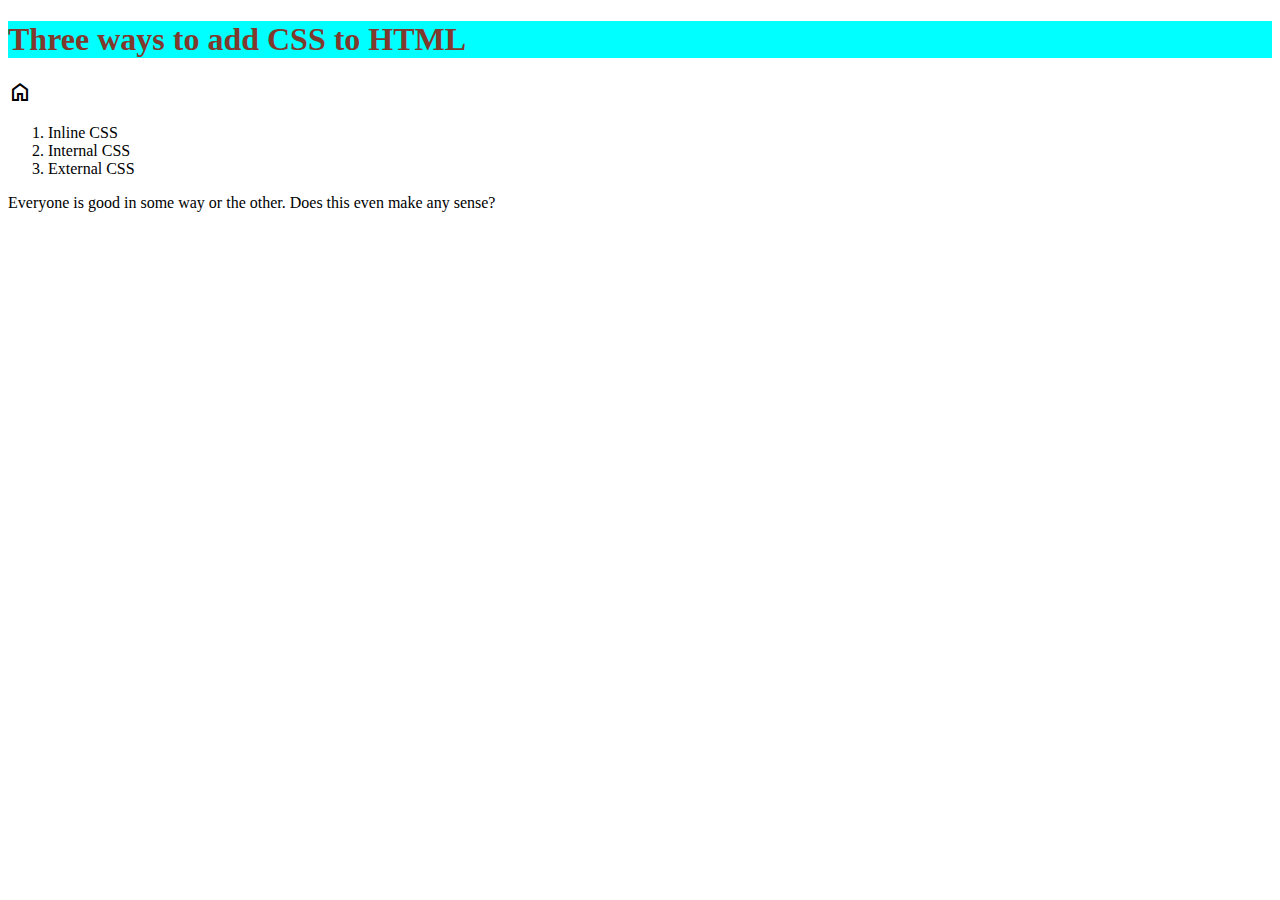
<file: Video 15/index.html>
<!DOCTYPE html>
<html lang="en">

<head>
    <meta charset="UTF-8">
    <meta name="viewport" content="width=device-width, initial-scale=1.0">
    <title>Document</title>
    <!-- <style>
        h1{
            background-color: red;
            color: yellow;
        }

    </style> -->
    <link rel="stylesheet" href="style.css">
    <link rel="stylesheet"
    href="https://fonts.googleapis.com/css2?family=Material+Symbols+Outlined:opsz,wght,FILL,GRAD@20..48,100..700,0..1,-50..200&icon_names=home" />
</head>

<body>
    <!-- <h1 style="color: yellow;background-color: red;">Three ways to add CSS to HTML</h1> -->
    <h1>Three ways to add CSS to HTML</h1>
    <span class="material-symbols-outlined">
        home
    </span>
    <div>
        <ol>
            <li>Inline CSS</li>
            <li>Internal CSS</li>
            <li>External CSS</li>
        </ol>
    </div>
    <p>Everyone is good in some way or the other. Does this even make any sense?</p>
</body>

</html>
</file>
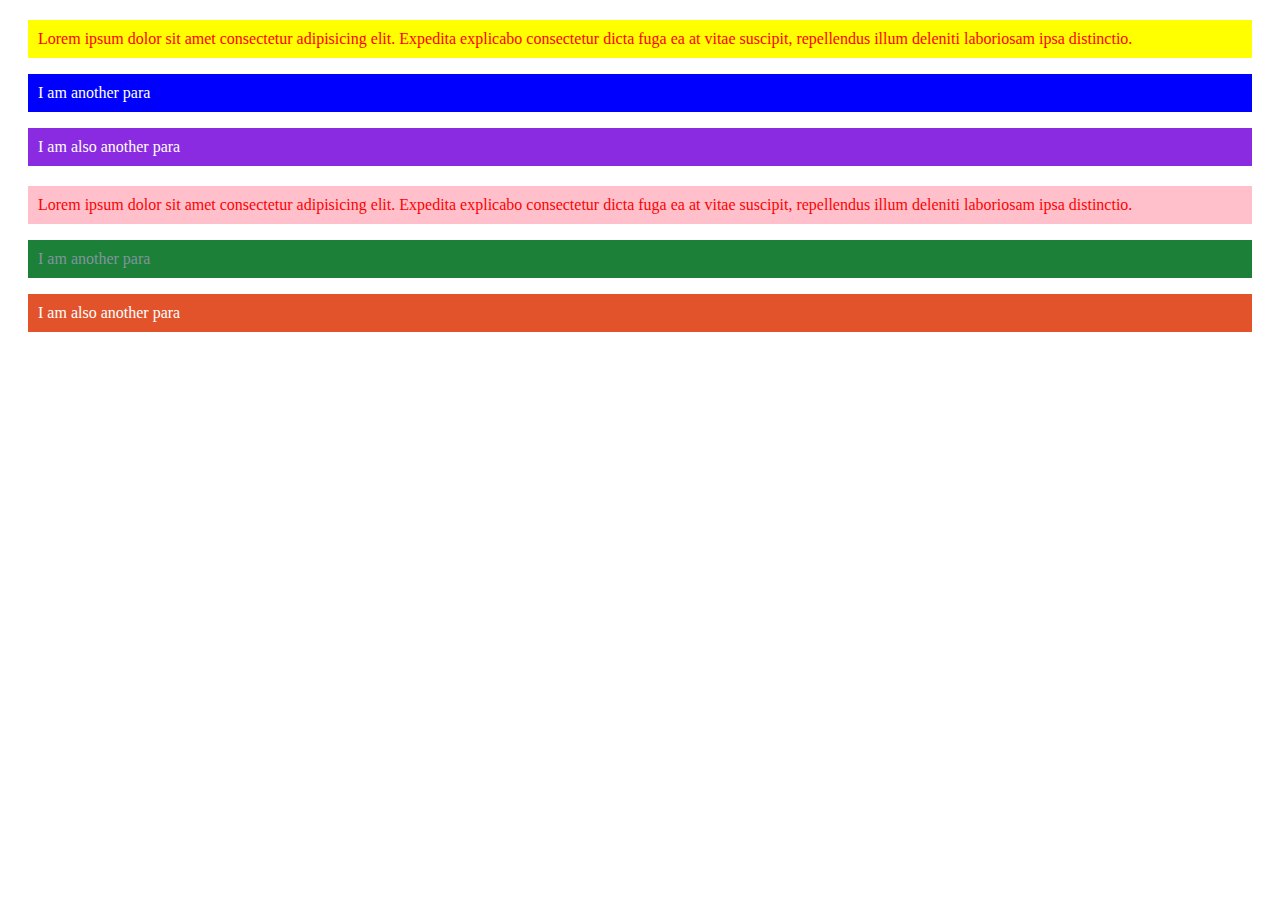
<file: Video 20/index.html>
<!DOCTYPE html>
<html lang="en">

<head>
    <meta charset="UTF-8">
    <meta name="viewport" content="width=device-width, initial-scale=1.0">
    <title>Document</title>
    <style>

        div:nth-of-type(1) {
            margin: 20px;
        

        p:first-child {
            background-color: yellow;
            color: red;
            padding: 10px;
        }

        p:nth-child(2){
            background-color: blue;
            color: white;
            padding: 10px;
        }
        p:nth-child(3){
            background-color:blueviolet;
            color: white;
            padding: 10px;
        }
    }
        div:nth-of-type(2) {
            margin: 20px;
        

        p:first-child {
            background-color:pink;
            color: red;
            padding: 10px;
        }
        p:nth-child(2){
            background-color: rgb(29, 128, 57);
            color: rgba(206, 164, 229, 0.578);
            padding: 10px;
        }
        p:nth-child(3){
            background-color:rgb(226, 83, 43);
            color: white;
            padding: 10px;
        }
    }
        
    </style>
</head>

<body>
    <!-- Write html and css code to style a paragraph inside a div which contains 5 other paragraphs. 
    The first paragraph must have background color yellow and text color red. 
    The other paragraphs must have background color blue and text color white.
    The HMTL is written below for your reference. Do not change this html -->
    <div>
        <p>Lorem ipsum dolor sit amet consectetur adipisicing elit. Expedita explicabo consectetur dicta fuga ea at
            vitae suscipit, repellendus illum deleniti laboriosam ipsa distinctio.</p>
        <p>I am another para</p>
        <p>I am also another para</p>
    </div>
    <div>
        <p>Lorem ipsum dolor sit amet consectetur adipisicing elit. Expedita explicabo consectetur dicta fuga ea at
            vitae suscipit, repellendus illum deleniti laboriosam ipsa distinctio.</p>
        <p>I am another para</p>
        <p>I am also another para</p>
    </div>
</body>

</html>
</file>
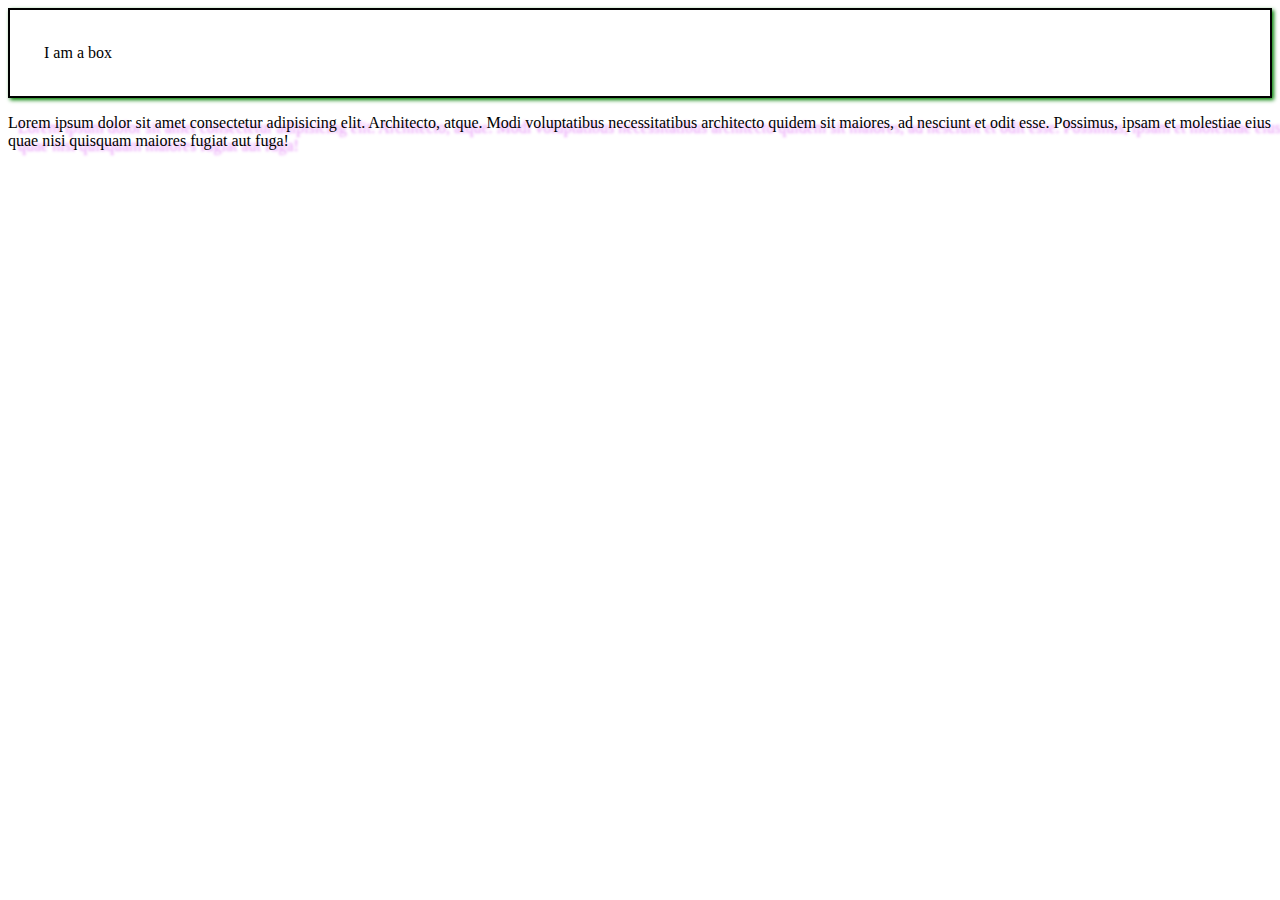
<file: Video 24/index.html>
<!DOCTYPE html>
<html lang="en">
<head>
    <meta charset="UTF-8">
    <meta name="viewport" content="width=device-width, initial-scale=1.0">
    <title>Document</title>
    <style>
        .box{
            border: 2px solid black;
            padding:34px;
            box-shadow: 2px 2px 4px green;
        }
        .text-element { text-shadow: 10px 5px 3px #e695f7 }
    </style>
</head>
<body>
    <div class="box">
        I am a box
    </div>

    <p class="text-element">
        Lorem ipsum dolor sit amet consectetur adipisicing elit. Architecto, atque. Modi voluptatibus necessitatibus architecto quidem sit maiores, ad nesciunt et odit esse. Possimus, ipsam et molestiae eius quae nisi quisquam maiores fugiat aut fuga!
    </p>
    
</body>
</html>
</file>
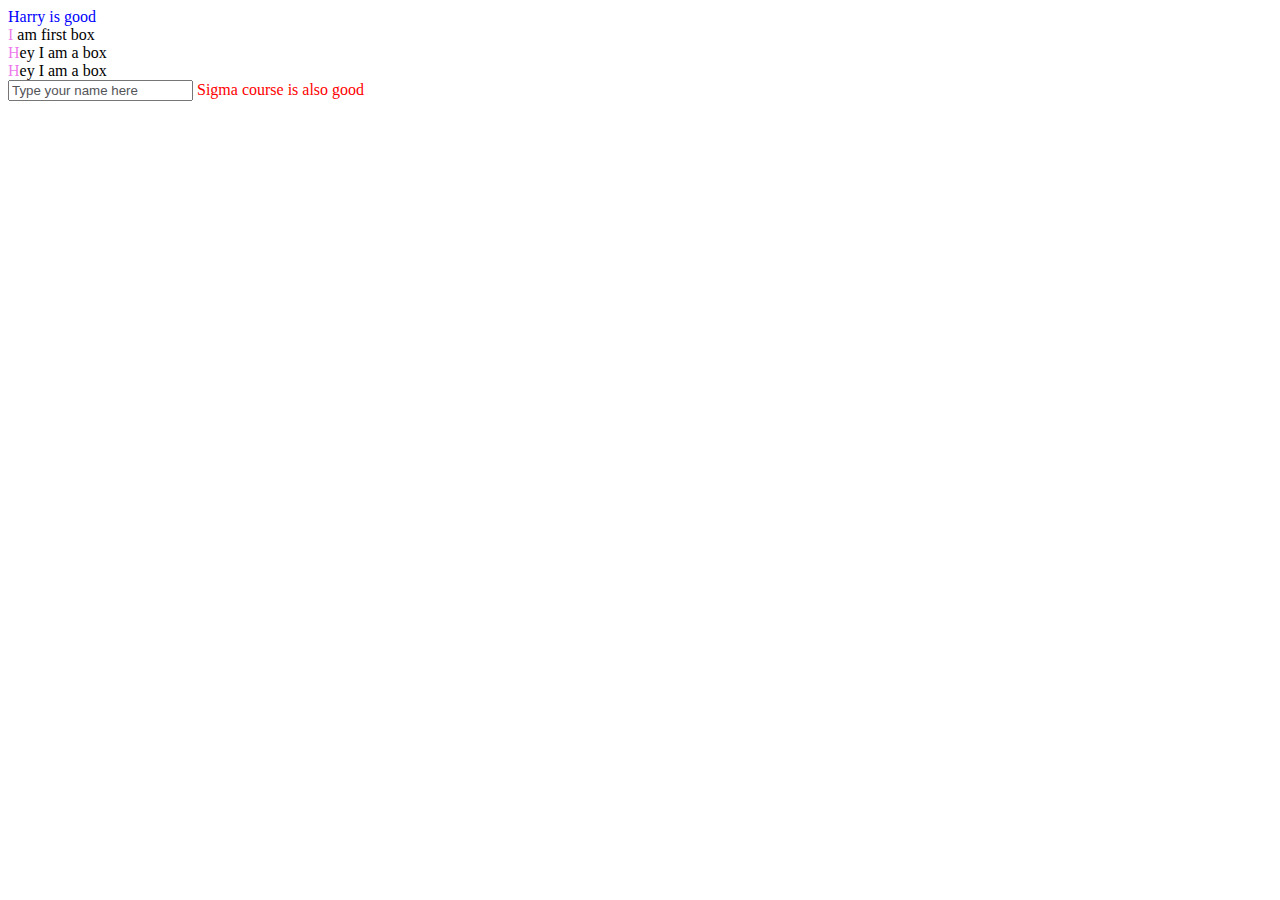
<file: Video 35/index.html>
<!DOCTYPE html>
<html lang="en">

<head>
    <meta charset="UTF-8">
    <meta name="viewport" content="width=device-width, initial-scale=1.0">
    <title>More on CSS Selectors</title>
    <style>
        /* .box:first-child{
            background-color: red;
        } */

        /* .box::first-line{
            color: yellow;
        } */

        /* .boxes *{
            color: blue;
            border: 2px solid black;
        }

        p, a, .box, [data-color="primary"]{
            padding-top: 45px;
        } */

        /* .box:nth-child(odd){
            background-color: blue;
        } */

        /* .box:nth-last-child(2){
            background-color: red;
        } */

        .boxes::before {
            content: "Harry is good";
            color: blue;
        }

        .boxes::after {
            content: "Sigma course is also good";
            color: red;
        }

        ::selection {
            background-color: black;
            color: aqua;
        }

        .box::first-letter {
            color: rgba(225, 10, 221, 0.564);
        }

        input::placeholder {
            color: rgb(84, 84, 88);
        }
    </style>
</head>

<body>
    <div class="boxes">
        <div data-color="primary" class="box">I am first box</div>
        <div class="box">Hey I am a box</div>
        <div class="box">Hey I am a box</div>
        <input type="text" placeholder="Type your name here">
    </div>
</body>

</html>
</file>
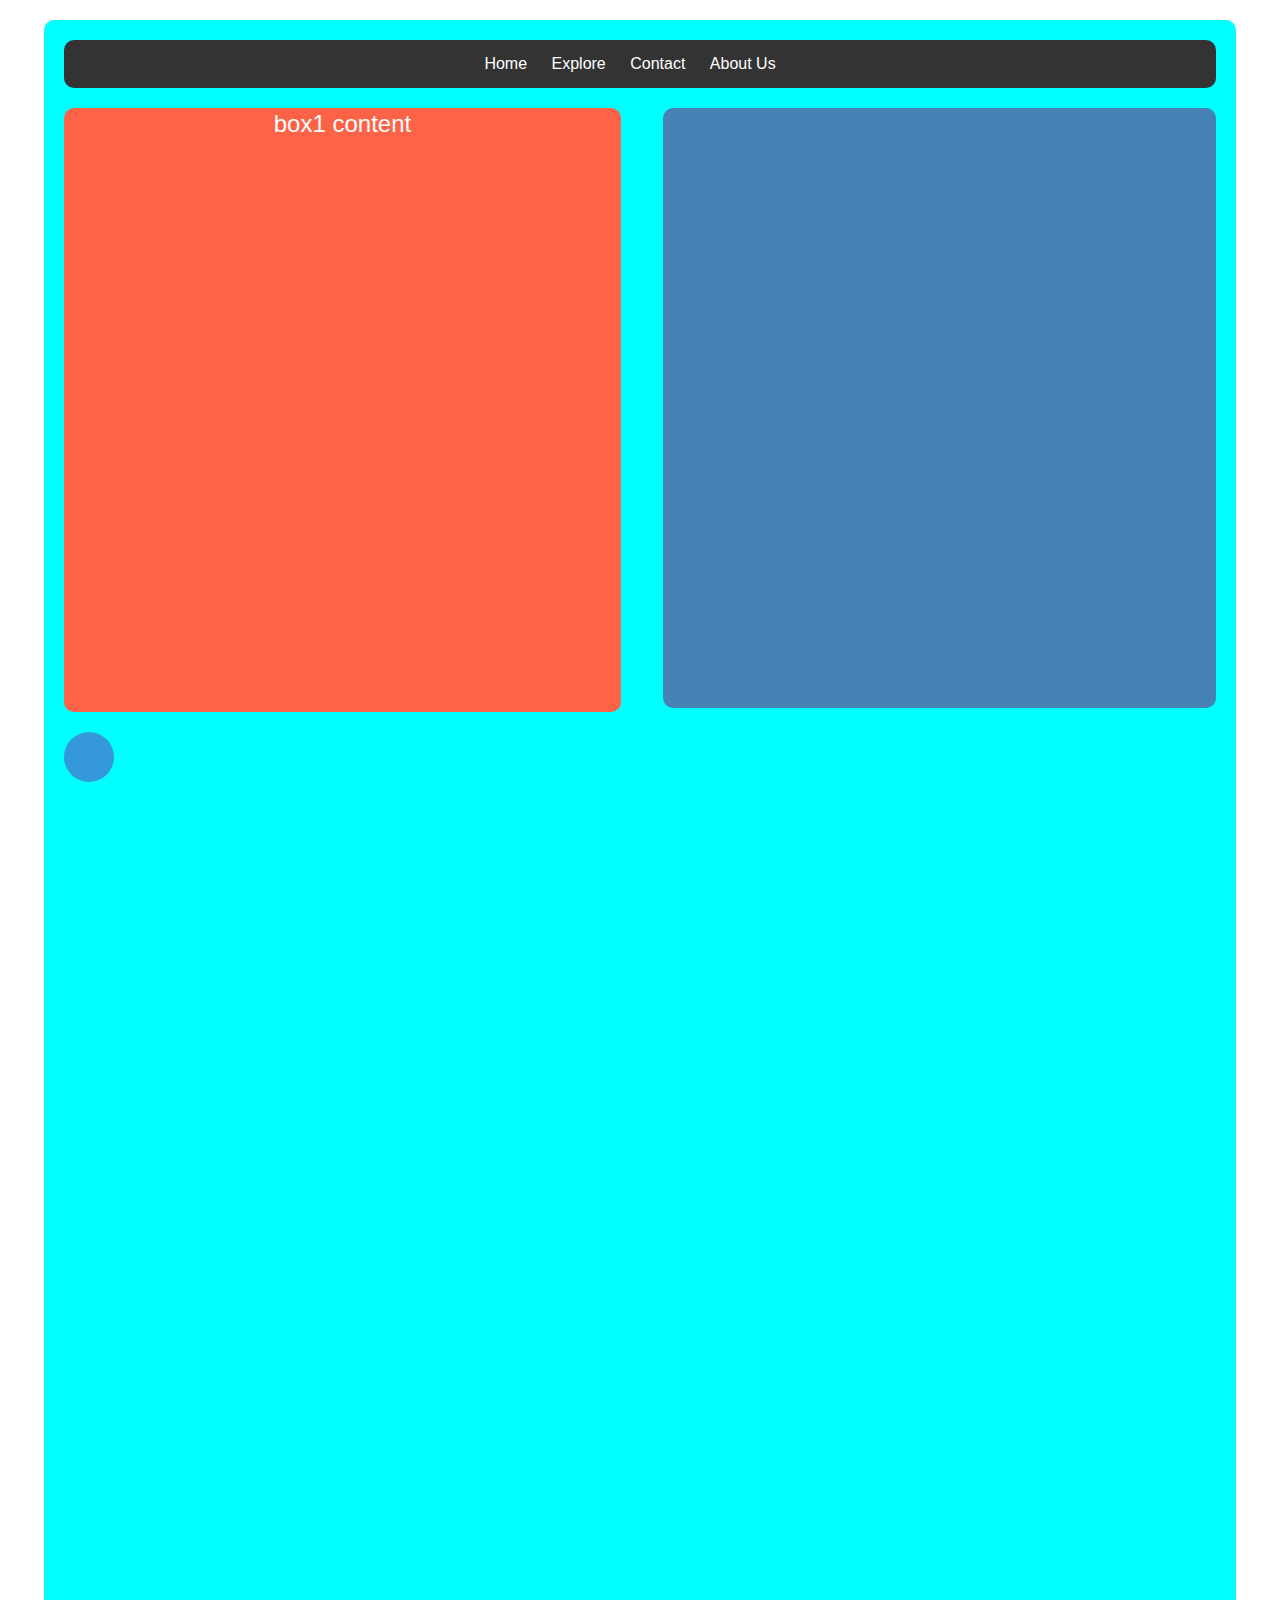
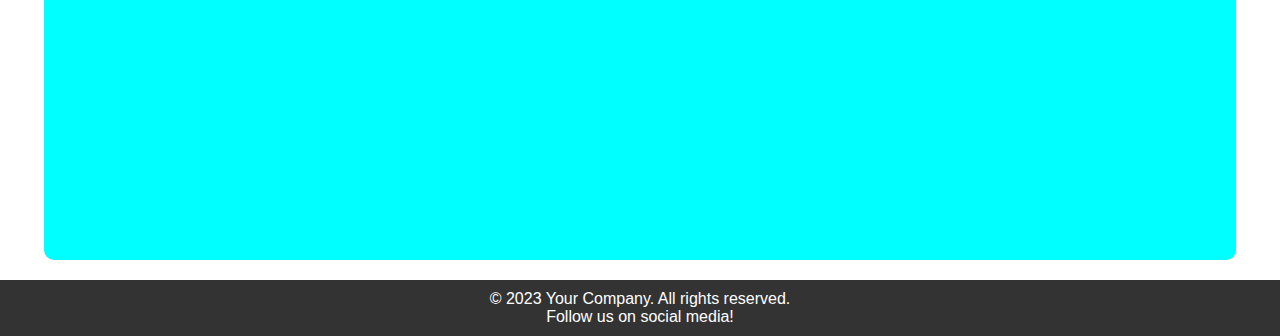
<file: Video 37/index.html>
<!DOCTYPE html>
<html lang="en">

<head>
    <meta charset="UTF-8">
    <meta name="viewport" content="width=device-width, initial-scale=1.0">
    <title>Document</title>
    <style>
        * {
            margin: 0;
            padding: 0;
        }

        body {
            font-family: Arial, sans-serif;
        }

        .container {
            background-color: #f0f0f0;
            margin: 20px auto;
            padding: 20px;
            width: 90%;
            height: 200vh;
            border-radius: 10px;
            background-color: aqua;
        }

        .navbaar {
            background-color: #333;
            color: white;
            padding: 15px;
            text-align: center;
            position: sticky;
            top: 0;
            z-index: 1000;
            border-radius: 10px;
        }

        .navbaar ul {
            list-style-type: none;
        }

        .navbaar li {
            display: inline;
            margin-right: 20px;
        }

        .navbaar li a {
            color: white;
            text-decoration: none;
        }

        .content {
            display: flex;
            justify-content: space-between;
            margin-top: 20px;
        }

        .box1,
        .box2 {
            width: 48%;
            height: 600px;
            border-radius: 10px;

        }

        .box1 {
            background-color: #ff6347;
            /* Tomato */
            text-align: center;
            padding: 2px;
            font-size: 1.5em;
            color: white;
            margin-bottom: 20px;
        }

        .box2 {
            background-color: #4682b4;
            /* SteelBlue */
        }

        .about {
            margin-top: 20px;
            text-align: center;
        }

        .footer {
            background-color: #333;
            color: white;
            text-align: center;
            padding: 10px 0;
            margin-top: 20px;
            /* position: fixed; */
        }

        .circle-icon {
            width: 50px;
            height: 50px;
            background-color: #3498db;
            border-radius: 50%;
            display: flex;
            justify-content: flex-end;
            align-items: end;
            color: white;
            font-size: 24px;
            position: relative;
        }
    </style>
</head>

<body>
    <div class="container">
        <div class="navbaar">
            <ul>
                <li>Home</li>
                <li>Explore</li>
                <li>Contact</li>
                <li>About Us</li>
            </ul>
        </div>
        <div class="content">
            <div class="box1">
                box1 content
            </div>
            <div class="box2">

            </div>
        </div>
        <div class="circle-icon">
            <!-- Your icon content goes here, e.g., a Font Awesome icon -->
            <i class="fas fa-star"></i>
        </div>


    </div>
    <div class="footer">
        <p>© 2023 Your Company. All rights reserved.</p>
        <p>Follow us on social media!</p>
    </div>
</body>

</html>
</file>
<file: Video 15/style.css>
h1{
    background-color:aqua;
    /* color: yellow; */
    color: #80392D;
}
</file>
